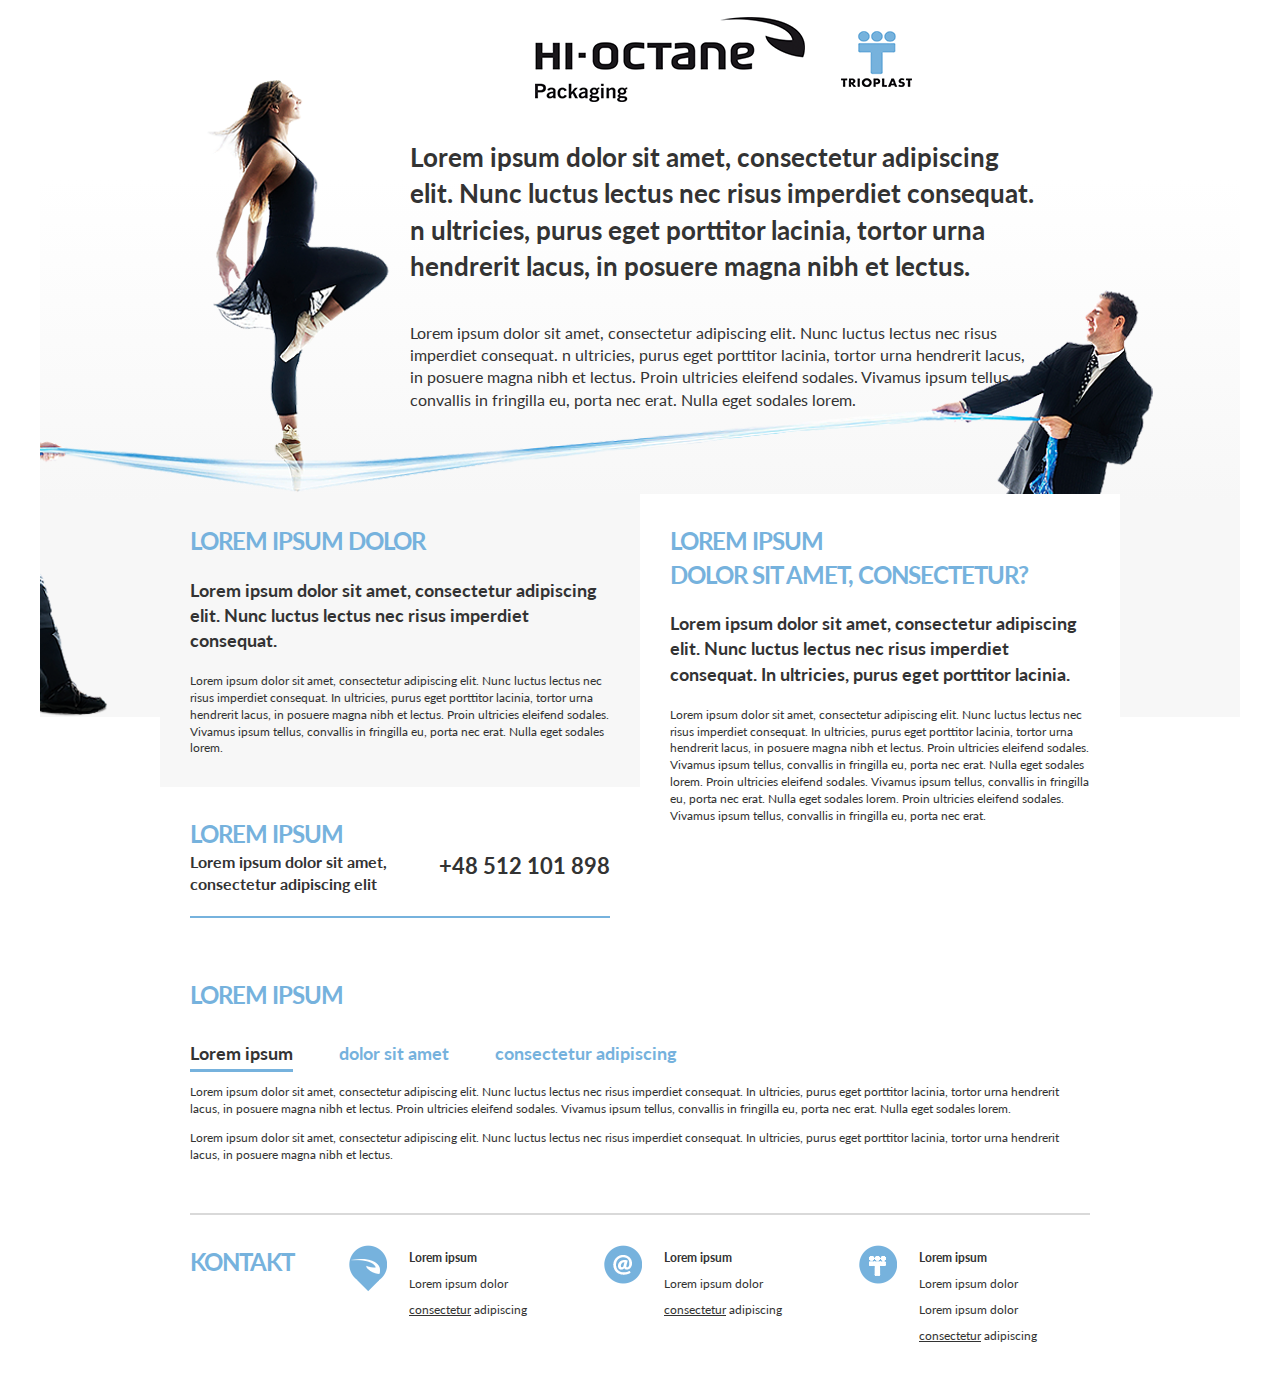
<file: Firsttask/index.html>
<!DOCTYPE html>
<!--[if IE 7]>
<html class="no-js lt-ie10 lt-ie9 lt-ie8"> <![endif]-->
<!--[if IE 8]>
<html class="no-js lt-ie10 lt-ie9"> <![endif]-->
<!--[if IE 9]>
<html class="lt-ie10 no-js" xmlns="http://www.w3.org/1999/html"> <![endif]-->
<!--[if gt IE 9]><!-->
<html class="no-js" xmlns="http://www.w3.org/1999/html"> <!--<![endif]-->
<head>
    <meta charset="utf-8">
    <title></title>
    <link rel="icon" type="image/ico" href="favicon.ico"/>
    <link rel="stylesheet" href="css/normalize.css"> 
    <link href='http://fonts.googleapis.com/css?family=Lato:400,900' rel='stylesheet' type='text/css'> 
    <link rel="stylesheet" href="css/main.css">
    <script src="js/libs/modernizr-2.6.2.min.js"></script> 
</head>
<body>
<div class="top">      
	  <div class="top-inner1">                                       
     		 <div class="top-inner">
                <header class="top-logo">
                    <a href="#">
                   <img src="img/logo.png"/>
                    </a>
                </header>
                <div class="top-content top-content-lead">
                    Lorem ipsum dolor sit amet, consectetur adipiscing elit. Nunc luctus lectus nec risus imperdiet 
                    consequat. n ultricies, purus eget porttitor lacinia, tortor urna hendrerit lacus, in posuere magna
                    nibh et lectus.
                </div>
                <div class="top-content top-content-normal">
                    Lorem ipsum dolor sit amet, consectetur adipiscing elit. Nunc luctus lectus nec risus imperdiet
                    consequat. n ultricies, purus eget porttitor lacinia, tortor urna hendrerit lacus, in posuere magna
                    nibh et lectus. Proin ultricies eleifend sodales. Vivamus ipsum tellus, convallis in fringilla eu,
                    porta nec erat. Nulla eget sodales lorem.
                </div>
           </div>
      </div>   
</div>
<div class="wrapper">
    <div class="middle">
        <div class="middle-column middle-blend pull-left">
		    <article>
            <header class="middle-column-header">
                <h2 class="middle-column-title">
                    Lorem ipsum dolor
                </h2>

                <div class="middle-column-lead">
                    Lorem ipsum dolor sit amet, consectetur adipiscing elit. Nunc luctus lectus nec risus imperdiet
                    consequat.
                </div>
            </header>
            <div class="middle-column-text">
                Lorem ipsum dolor sit amet, consectetur adipiscing elit. Nunc luctus lectus nec risus imperdiet
                consequat. In ultricies, purus eget porttitor lacinia, tortor urna hendrerit lacus, in posuere magna
                nibh et lectus. Proin ultricies eleifend sodales. Vivamus ipsum tellus, convallis in fringilla eu,
                porta nec erat. Nulla eget sodales lorem.
            </div>
          </article>  
        </div>    
        <div class="middle-column pull-right">
          <article> 
            <header class="middle-column-header">
                <h2 class="middle-column-title">
                    Lorem ipsum<br/>             
                    dolor sit amet, consectetur?
                </h2>

                <div class="middle-column-lead">
                    Lorem ipsum dolor sit amet, consectetur adipiscing elit. Nunc luctus lectus nec risus imperdiet
                    consequat. In ultricies, purus eget porttitor lacinia.
                </div>
            </header>
            <div class="middle-column-text">
                Lorem ipsum dolor sit amet, consectetur adipiscing elit. Nunc luctus lectus nec risus imperdiet
                consequat. In ultricies, purus eget porttitor lacinia, tortor urna hendrerit lacus, in posuere magna
                nibh et lectus. Proin ultricies eleifend sodales. Vivamus ipsum tellus, convallis in fringilla eu,
                porta nec erat. Nulla eget sodales lorem. Proin ultricies eleifend sodales. Vivamus ipsum tellus,
                convallis in fringilla eu, porta nec erat. Nulla eget sodales lorem. Proin ultricies eleifend sodales.
                Vivamus ipsum tellus, convallis in fringilla eu, porta nec erat.
            </div>
          </article> 
        </div>      
        <div class="middle-column pull-left">
            <header class="middle-column-header middle-column-separated ">
                <h2 class="middle-column-title">
                    Lorem ipsum
                </h2>

                <div class="middle-column-number pull-right">
                    +48 512 101 898
                </div>
                <div class="middle-column-subtitle">
                    Lorem ipsum dolor sit amet, consectetur adipiscing elit
                </div>
            </header>
        </div>
        <div class="middle-column middle-column-block clearfix">
            <header class="middle-column-header">
                <h2 class="middle-column-title">
                    Lorem ipsum
                </h2>
            </header>
            <div class="carousel">
                <ul class="carousel-tabs horizontal clearfix">
                    <li data-relid="first-tab" class="is-active">Lorem ipsum</li>
                    <li data-relid="second-tab">dolor sit amet</li>
                    <li data-relid="third-tab">consectetur adipiscing</li>
                </ul>
                <div id="first-tab">
                    <p>
                        Lorem ipsum dolor sit amet, consectetur adipiscing elit. Nunc luctus lectus nec risus
                        imperdiet consequat. In ultricies, purus eget porttitor lacinia, tortor urna hendrerit lacus, in
                        posuere magna nibh et lectus. Proin ultricies eleifend sodales. Vivamus ipsum tellus, convallis
                        in fringilla eu, porta nec erat. Nulla eget sodales lorem.
                    </p>

                    <p>
                        Lorem ipsum dolor sit amet, consectetur adipiscing elit. Nunc luctus lectus nec risus
                        imperdiet consequat. In ultricies, purus eget porttitor lacinia, tortor urna hendrerit lacus, in
                        posuere magna nibh et lectus.
                    </p>
                </div>
                <div id="second-tab" class="is-hidden">
                    <p>
                        Praesent et quam at lorem egestas semper at at odio. Nam elementum malesuada nulla, vitae
                        bibendum massa ullamcorper eu. Donec placerat sodales nisl, sit amet ultricies nunc ultrices
                        eget. In ultricies commodo sem, vitae lacinia tortor blandit nec. Donec suscipit dapibus massa
                        ut ultricies. Ut et metus lectus. Duis facilisis, odio at varius consequat, orci eros egestas
                        tellus, nec euismod odio lectus non leo. Donec ornare nulla vel justo varius sed sagittis neque
                        scelerisque.
                    </p>

                    <p>
                        Lorem ipsum dolor sit amet, consectetur adipiscing elit. Nunc luctus lectus nec risus
                        imperdiet consequat. In ultricies, purus eget porttitor lacinia, tortor urna hendrerit lacus, in
                        posuere magna nibh et lectus.
                    </p>
                </div>
                <div id="third-tab" class="is-hidden">
                    <p>
                        Donec accumsan mattis lacinia. Aenean pulvinar felis in felis placerat hendrerit. Proin pretium
                        auctor placerat. Donec in rutrum velit. Maecenas metus nunc, commodo eu congue eu, varius vel
                        odio. Cras fermentum ligula ac velit lacinia tincidunt. Mauris vel libero non orci molestie
                        mattis. Nullam in massa eget justo consequat laoreet a vel mi. Mauris quis metus erat. Maecenas
                        ut arcu ligula.
                    </p>

                    <p>
                        Lorem ipsum dolor sit amet, consectetur adipiscing elit. Nunc luctus lectus nec risus
                        imperdiet consequat. In ultricies, purus eget porttitor lacinia, tortor urna hendrerit lacus, in
                        posuere magna nibh et lectus.
                    </p>
                </div>
            </div>
             
              <footer class="footer">
                <h2 class="pull-left">kontakt</h2>
                <ul class="footer-items horizontal">
                    <li class="footer-item">
                        <i class="footer-icon footer-icon-logo"></i>
                        <strong>Lorem ipsum</strong><br/>
                        Lorem ipsum dolor<br/>
                        <a href="#">consectetur</a> adipiscing
                    </li>
                    <li class="footer-item">
                        <i class="footer-icon footer-icon-at"></i>
                        <strong>Lorem ipsum</strong><br/>
                        Lorem ipsum dolor<br/>
                        <a href="#">consectetur</a> adipiscing
                    </li>
                    <li class="footer-item">
                        <i class="footer-icon footer-icon-logo2"></i>
                        <strong>Lorem ipsum</strong><br/>
                        Lorem ipsum dolor<br/>
                        Lorem ipsum dolor<br/>
                        <a href="#">consectetur</a> adipiscing
                    </li>
                </ul>
              </footer> 
              
        </div>
    </div>
</div>
<script src="js/libs//sizzle.js"></script>
<script src="js/carousel.js"></script>
</body>
</html>
</file>
<file: Firsttask/css/main.css>
/*
 * HTML5 Boilerplate
 *
 * What follows is the result of much research on cross-browser styling.
 * Credit left inline and big thanks to Nicolas Gallagher, Jonathan Neal,
 * Kroc Camen, and the H5BP dev community and team.
 */

/* ==========================================================================
   Base styles: opinionated defaults
   ========================================================================== */

html,
button,
input,
select,
textarea {
    color: #222;
}

body {
    font-size: 1em;
    line-height: 1.4;
}

/*
 * Remove text-shadow in selection highlight: h5bp.com/i
 * These selection declarations have to be separate.
 * Customize the background color to match your design.
 */

::-moz-selection {
    background: #b3d4fc;
    text-shadow: none;
}

::selection {
    background: #b3d4fc;
    text-shadow: none;
}

/*
 * A better looking default horizontal rule
 */

hr {
    display: block;
    height: 1px;
    border: 0;
    border-top: 1px solid #ccc;
    margin: 1em 0;
    padding: 0;
}

/*
 * Remove the gap between images and the bottom of their containers: h5bp.com/i/440
 */

img {
    vertical-align: middle;
}

/*
 * Remove default fieldset styles.
 */

fieldset {
    border: 0;
    margin: 0;
    padding: 0;
}

/*
 * Allow only vertical resizing of textareas.
 */

textarea {
    resize: vertical;
}

/* ==========================================================================
   Chrome Frame prompt
   ========================================================================== */

.chromeframe {
    margin: 0.2em 0;
    background: #ccc;
    color: #000;
    padding: 0.2em 0;
}

/* ==========================================================================
   Author's custom styles
   ========================================================================== */
body {
    font-family: 'Lato', sans-serif;
    color: #333333;
    font-size: 12px;
}

.top {
	 width: 1200px;
    margin: auto;
    background-image: linear-gradient(top, rgb(255, 255, 255) 25%, rgb(247, 247, 247) 70%);
    background-image: -o-linear-gradient(top, rgb(255, 255, 255) 25%, rgb(247, 247, 247) 70%);
    background-image: -moz-linear-gradient(top, rgb(255, 255, 255) 25%, rgb(247, 247, 247) 70%);
    background-image: -webkit-gradient(linear, left top, left bottom, color-stop(0.25, rgb(255, 255, 255)), color-stop(0.7, rgb(247, 247, 247)));
    background-image: -ms-linear-gradient(top, rgb(255, 255, 255) 25%, rgb(247, 247, 247) 70%);    
}

.lt-ie10 .top {
    background-image: url(../img/bcg-lt-ie10.png);
    background-repeat: repeat-x;
    background-position: bottom;
}
.top-inner1 {
    min-width: 1200px;
    background: url(../img/bcg-main2.png) no-repeat;
    background-position: -184px 80px;
}

.top-inner {
    min-height: 700px;
    padding-top: 17px;
    padding-left: 370px;
    padding-right: 204px;
}

.top-logo {
    text-align: center;
    margin-bottom: 22px;
}

.top-content {
    margin-top: 37px;
}

.top-content-lead {
    font-size: 26px;
    font-weight: bold;
}

.top-content-normal {
    font-size: 16px;
}

.wrapper {
    width: 1200px;
    margin: auto;
}

.middle {
    width: 960px;
    margin: -223px auto auto auto;
    background: #fff;
}

.middle h2 {
    color: #76b2dd;
    font-size: 24px;
    text-transform: uppercase;  
    letter-spacing: -1px;
}

.lt-ie10 .top-content-lead {
      letter-spacing: -1px;
}
.lt-ie10 .middle h2 {
      letter-spacing: -2px;
}
.middle-blend {
    background: #f7f7f7;
}

.middle-column {
    width: 420px;
    padding: 30px;
}

.middle-column-separated {
    padding-bottom: 20px;
    border-bottom: 2px solid #76b2dd;
}

.middle-column-block {
    width: 900px;
}

.middle-column h2 {
    margin: 0;
}

.middle-column-lead {
    font-size: 18px;
    font-weight: bold;
    margin: 20px 0;
}

.middle-column-subtitle {
    font-size: 16px;
    font-weight: bold;
}

.middle-column-number {
    font-size: 22px;
    font-weight: bold;
}

.carousel {
    margin-top: 30px;
}

ul.horizontal {
    list-style: none;
    margin: 0;
    padding: 0;
}

ul.horizontal li {
    float: left;
}

.carousel-tabs li {
    margin-left: 46px;
    font-size: 18px;
    font-weight: bold;
    color: #76b2dd;
    cursor: pointer;
    padding-bottom: 3px;
}

.carousel-tabs li.is-active {
    color: #333333;
    cursor: default;
    border-bottom: 3px solid #76b2dd;
}

.carousel-tabs li:first-child {
    margin-left: 0;
}

.footer {
    margin-top: 50px;
    padding-top: 30px;
    border-top: 2px solid #d9d9d9;
}

.footer a {
    color: #333;    
}

.footer-item {
    margin-left: 55px;
    min-width: 200px;
    line-height: 26px;
}

.footer-icon {
    display: block;
    float: left;
    margin-right: 22px;
    background-image: url(../img/footer.png);
    background-repeat: no-repeat;
    width: 38px;
    height: 47px;
    margin-bottom: 60px;
}

.footer-icon-logo {
    background-position: 0 0;
}

.footer-icon-at {
    background-position: -38px 0;
}

.footer-icon-logo2 {
    background-position: -76px 0;
}

/* ==========================================================================
   Helper classes
   ========================================================================== */

/*
 * Image replacement
 */

.ir {
    background-color: transparent;
    border: 0;
    overflow: hidden;
    /* IE 6/7 fallback */
    *text-indent: -9999px;
}

.ir:before {
    content: "";
    display: block;
    width: 0;
    height: 150%;
}

/*
 * Hide from both screenreaders and browsers: h5bp.com/u
 */

.is-hidden {
    display: none !important;
    visibility: hidden;
}

/*
 * Hide only visually, but have it available for screenreaders: h5bp.com/v
 */

.visuallyhidden {
    border: 0;
    clip: rect(0 0 0 0);
    height: 1px;
    margin: -1px;
    overflow: hidden;
    padding: 0;
    position: absolute;
    width: 1px;
}

/*
 * Extends the .visuallyhidden class to allow the element to be focusable
 * when navigated to via the keyboard: h5bp.com/p
 */

.visuallyhidden.focusable:active,
.visuallyhidden.focusable:focus {
    clip: auto;
    height: auto;
    margin: 0;
    overflow: visible;
    position: static;
    width: auto;
}

/*
 * Hide visually and from screenreaders, but maintain layout
 */

.invisible {
    visibility: hidden;
}

/*
 * Clearfix: contain floats
 *
 * For modern browsers
 * 1. The space content is one way to avoid an Opera bug when the
 *    `contenteditable` attribute is included anywhere else in the document.
 *    Otherwise it causes space to appear at the top and bottom of elements
 *    that receive the `clearfix` class.
 * 2. The use of `table` rather than `block` is only necessary if using
 *    `:before` to contain the top-margins of child elements.
 */

.clearfix:before,
.clearfix:after {
    content: " "; /* 1 */
    display: table; /* 2 */
}

.clearfix:after {
    clear: both;
}

/*
 * For IE 6/7 only
 * Include this rule to trigger hasLayout and contain floats.
 */

.clearfix {
    *zoom: 1;
    clear: both;
}

.pull-left {
    float: left;
}

.pull-right {
    float: right;
}

/* ==========================================================================
   EXAMPLE Media Queries for Responsive Design.
   Theses examples override the primary ('mobile first') styles.
   Modify as content requires.
   ========================================================================== */

@media only screen and (min-width: 35em) {
    /* Style adjustments for viewports that meet the condition */
}

@media print,
(-o-min-device-pixel-ratio: 5/4),
(-webkit-min-device-pixel-ratio: 1.25),
(min-resolution: 120dpi) {
    /* Style adjustments for high resolution devices */
}

/* ==========================================================================
   Print styles.
   Inlined to avoid required HTTP connection: h5bp.com/r
   ========================================================================== */

@media print {
    * {
        background: transparent !important;
        color: #000 !important; /* Black prints faster: h5bp.com/s */
        box-shadow: none !important;
        text-shadow: none !important;
    }

    a,
    a:visited {
        text-decoration: underline;
    }

    a[href]:after {
        content: " (" attr(href) ")";
    }

    abbr[title]:after {
        content: " (" attr(title) ")";
    }

    /*
     * Don't show links for images, or javascript/internal links
     */

    .ir a:after,
    a[href^="javascript:"]:after,
    a[href^="#"]:after {
        content: "";
    }

    pre,
    blockquote {
        border: 1px solid #999;
        page-break-inside: avoid;
    }

    thead {
        display: table-header-group; /* h5bp.com/t */
    }

    tr,
    img {
        page-break-inside: avoid;
    }

    img {
        max-width: 100% !important;
    }

    @page {
        margin: 0.5cm;
    }

    p,
    h2,
    h3 {
        orphans: 3;
        widows: 3;
    }

    h2,
    h3 {
        page-break-after: avoid;
    }
}
</file>
